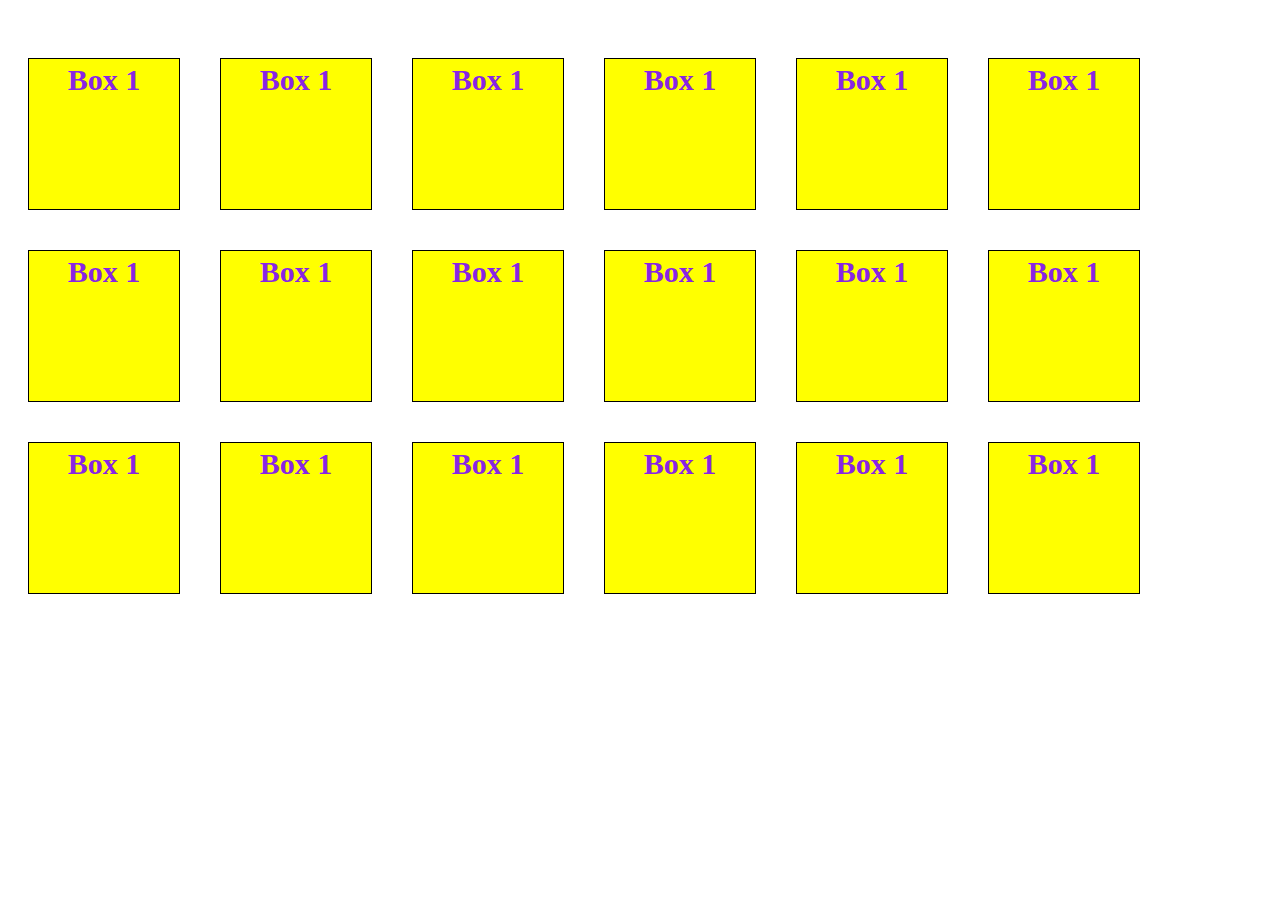
<file: index.html>
<!DOCTYPE html>
<html lang="en"><head>
  <meta charset="UTF-8">
  <meta name="viewport" content="width=device-width, initial-scale=1.0">
  <title>Document</title>
  <style>
    .flex {
      display: flex;
      text-wrap: nowrap;
    }

    .flexing {
      height: 150px;
      width: 150px;
      border: 1px solid black;
      background-color: yellow;
      color: rgb(136, 37, 228);
      text-align: center;
      font-size: 2em;
      font-weight: bold;
      line-height: 1.4;
      position: relative;
      top: 30px;
      margin: 20px;

    } body {
      font-family: 'Times New Roman', Times, serif;
      font-size: 15px;
      line-height: 1.4;

    }

    .flexxx,
    .flexx {
      display: flex;
      text-wrap: nowrap;
    }

    .flexings,
    .flexingss {
      height: 150px;
      width: 150px;
      border: 1px solid black;
      background-color: yellow;
      color: rgb(136, 37, 228);
      text-align: center;
      font-size: 2em;
      font-weight: bold;
      line-height: 1.4;
      position: relative;
      top: 30px;
      margin: 20px;

    }
  </style>
</head>

<body>
  <div class="flex">
    <div class="flexing" item="is"> Box 1 </div>
    <div class="flexing" item="isa"> Box 1 </div>
    <div class="flexing" item="isb"> Box 1 </div>
    <div class="flexing" item="isc"> Box 1 </div>
    <div class="flexing" item="isd"> Box 1 </div>
    <div class="flexing" item="ise"> Box 1 </div>
  </div>

  <div class="flexx">
    <div class="flexings" item="ais"> Box 1 </div>
    <div class="flexings" item="ais"> Box 1 </div>
    <div class="flexings" item="ais"> Box 1 </div>
    <div class="flexings" item="ais"> Box 1 </div>
    <div class="flexings" item="ais"> Box 1 </div>
    <div class="flexings" item="ais"> Box 1 </div>

  </div>
  <div class="flexxx">
    <div class="flexingss" item="aais"> Box 1 </div>
    <div class="flexingss" item="aais"> Box 1 </div>
    <div class="flexingss" item="aais"> Box 1 </div>
    <div class="flexingss" item="aais"> Box 1 </div>
    <div class="flexingss" item="aais"> Box 1 </div>
    <div class="flexingss" item="aais"> Box 1 </div>
  </div>
</body>

</html>
</file>
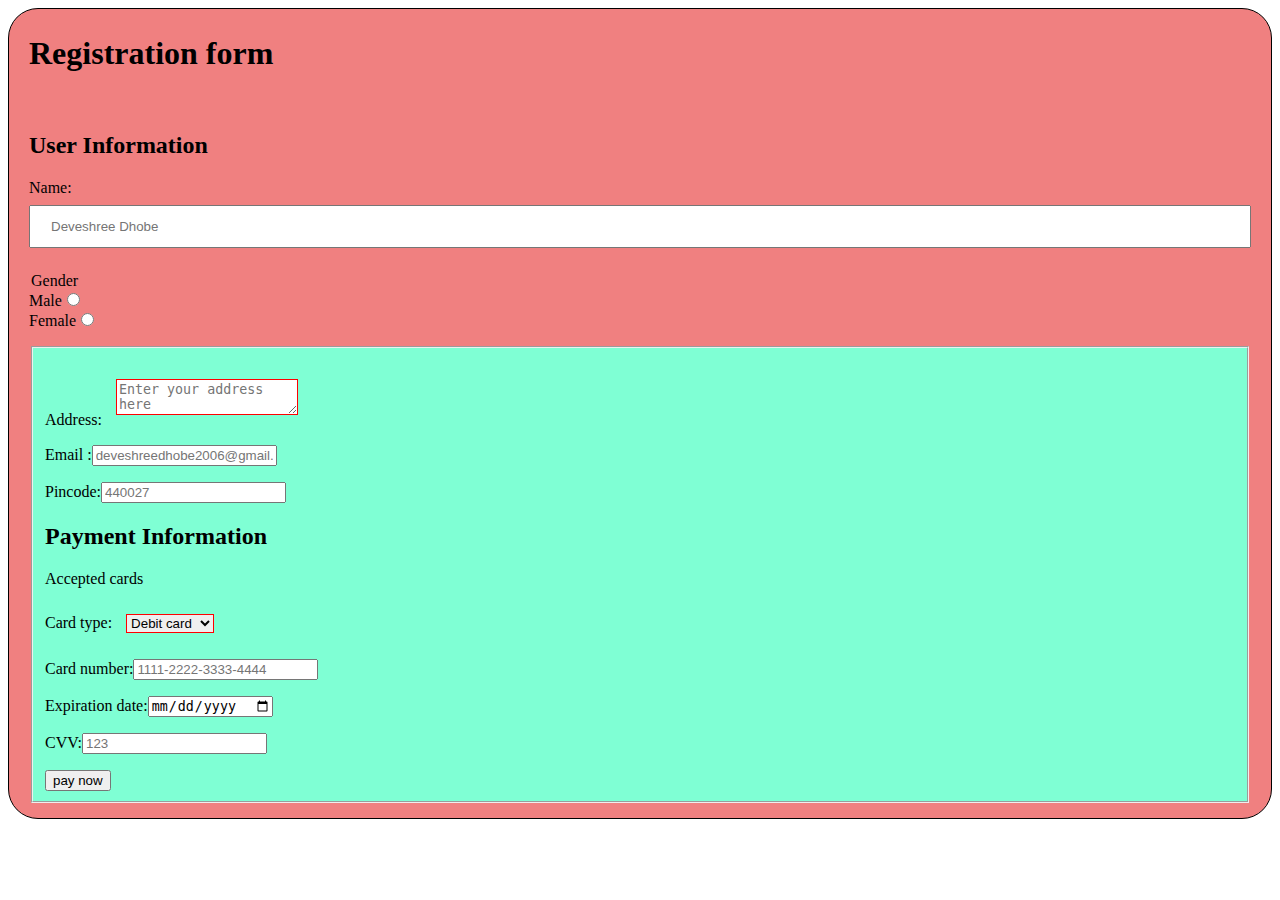
<file: htmlcss/index.html>
<!DOCTYPE html>
<html lang="en">
<head>
  <meta charset="UTF-8">
  <meta name="viewport" content="width=device-width, initial-scale=1.0">
  <title>Document</title>
  
</head>

<link rel="stylesheet" href="style.css">


<body>
  <div class="container">
    <form action="" method ="get">
      <h1>Registration form</h1>
      <br>
      <h2> User Information</h2>
      <p>Name:<input type="text" required name="name" placeholder="Deveshree Dhobe"></p>
      <p>
      </fieldset>
          <legend>Gender</legend>
          Male<input type="radio" name="gender" id="Male" value="Male"><br>
          Female<input type="radio" name="gender" id="Female" value="Female">
        <fieldset>
      </p>
      <p>Address: <textarea placeholder="Enter your address here" name="address" id="address" value="address"></textarea></p>
     <p> Email :<input type="email" id="email" required placeholder="deveshreedhobe2006@gmail.com"></p> 
     <p>Pincode:<input type="pincode"  id="pincode" required placeholder="440027"></p>
     <h2> Payment Information</h2>
<p>Accepted cards </p>
<p> Card type: <select name="card" id="card"><option value="Debit card">Debit card</option>
<option value="Credit card">Credit card</option></select></p>
<p> Card number:<input type="number" required name="number" placeholder="1111-2222-3333-4444"></p>
<p>Expiration date:<input type="date" id="date" name="date"></p>
<p>CVV:<input type="password" name-="CVV" id="CVV"placeholder="123"></p>
<INPUT type="submit" value="pay now">
    </form>
  </div>



</body>
</html>
</file>
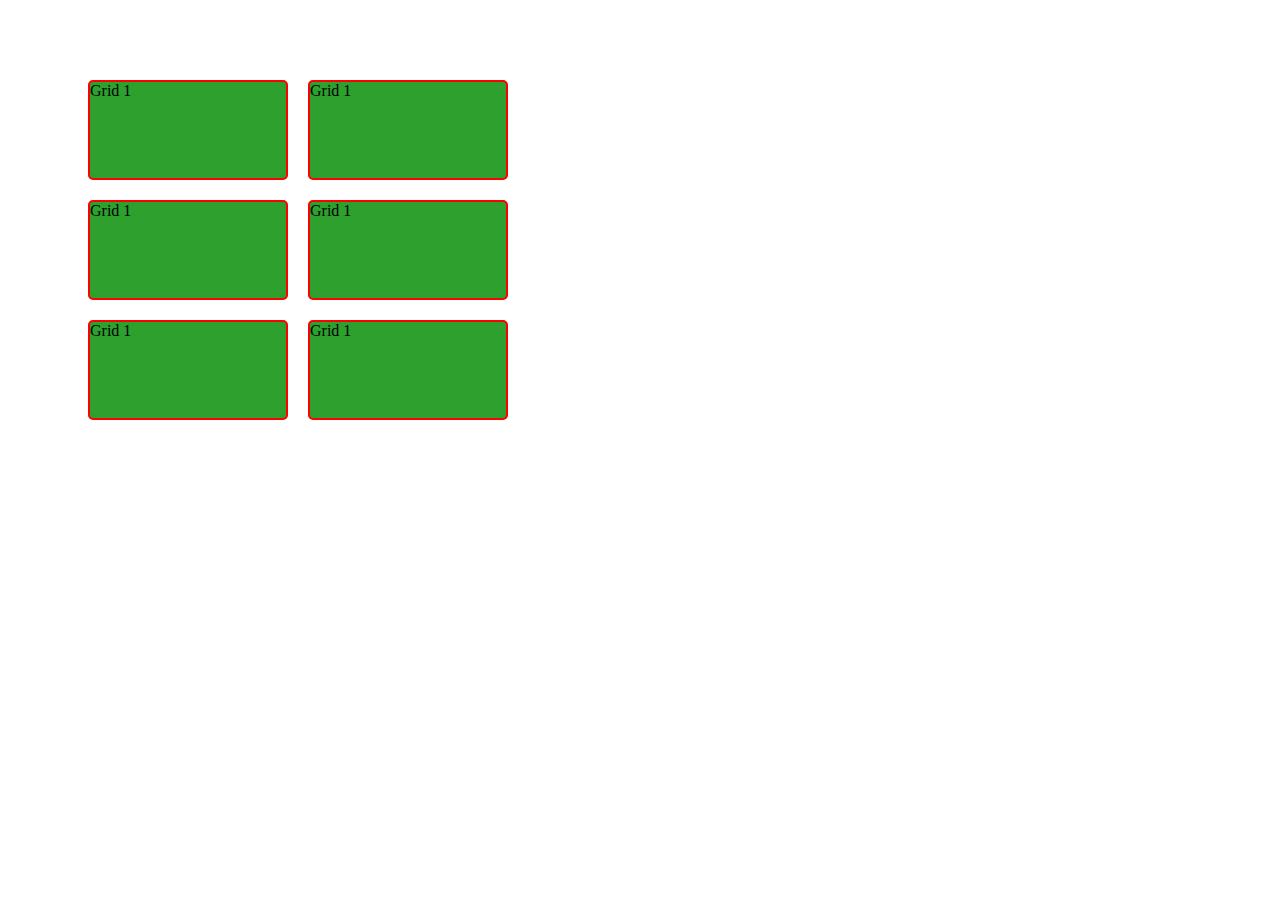
<file: kit.html>
<!DOCTYPE html>
<html lang="en">
<head>
  <meta charset="UTF-8">
  <meta name="viewport" content="width=<device-width>, initial-scale=1.0">
  <title>Document</title>
  <style>
   .grid{
    display:grid;
    grid-template-columns: 200px 200px;
    grid-template-rows: 100px 100px 100px;
    margin:50px;
   padding:30px;
   grid-gap:20px ;
   } 
   .fix{
    background-color: rgb(45, 160, 45);
    border-radius: 5px;
    border:2px solid red;
    border-radius: 5px;

   }
  </style>
</head>
<body>
  <div class="grid">
    <div class="fix">Grid 1</div>  
    <div class="fix">Grid 1</div>  
     <div class="fix">Grid 1</div>  
      <div class="fix">Grid 1</div>  
       <div class="fix">Grid 1</div>  
       <div class="fix">Grid 1</div>   
  </div>
</body>
</html>
</file>
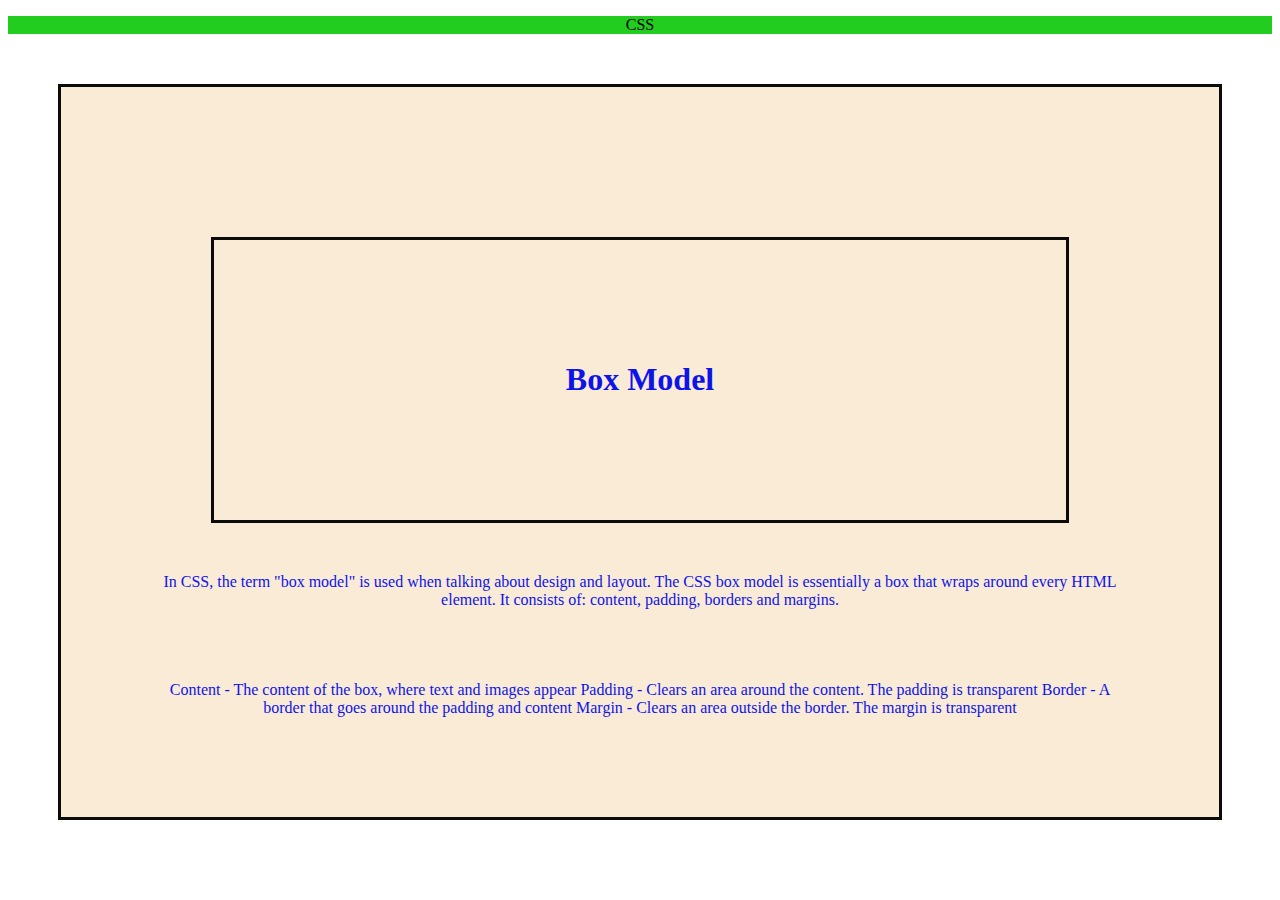
<file: my.html>
<!DOCTYPE html>
<html lang="en">
<head><meta charset="UTF-8">
  <meta name="viewport" content="width=device-width, initial-scale=1.0">
  <title>Document</title>
  <style>
    .box{
      border: 3px solid rgb(11, 11, 11);
      background-color: antiquewhite;
      color: rgb(13, 20, 233);
      text-align: center;
      margin:50px;
      padding: 100px;
    }
.fox{
  background-color: rgb(34, 205, 31);
  text-align: center;
}
  </style>
</head>
<body>
  <p> <div class="fox" > CSS</div></p>
  <p><div class="box">
    <div class="in box" id="New">
      <h1>Box Model</h1>
    </div>
    In CSS, the term "box model" is used when talking about design and layout.
    The CSS box model is essentially a box that wraps around every HTML element. 
    It consists of: content, padding, borders and margins.<br><br><br><br><br>
    Content - The content of the box, where text and images appear
Padding - Clears an area around the content. The padding is transparent
Border - A border that goes around the padding and content
Margin - Clears an area outside the border. The margin is transparent
  </div></p>
</body>
</html>
</file>
<file: htmlcss/style.css>
{
box-sizing: border-box;
}
body
  {
   font-family:sans-serif
   margin:15px 30px;
   font-size:17px
   padding:8px
  }
  .container
  {
    background-color:lightcoral;
    padding: 5px 20px 15px 20px;
    border:1px solid black;
    border-radius: 30px;
  
  }
  input[type=text] {
    width: 100%;
    padding: 12px 20px;
    margin: 8px 0;
    box-sizing: border-box;
  }
  select ,
   textarea
  {
    width:100%
    padding:12px;
    border:1px solid red;
    margin :10px
  }

  fieldset{
    background-color:aquamarine;
    border-radius:1px solid rgb(41, 114, 142) ;
  }
  .main heading{
    text-align:center
  }

input [type=submit]{
  background-color: beige;
  color: blue;
  padding: 12px 20px;
  border-radius: 4px;
  cursar:pointer;
  width:100%
}
  input[type=submit]:hover{
    background-color: red;
  }
</file>
